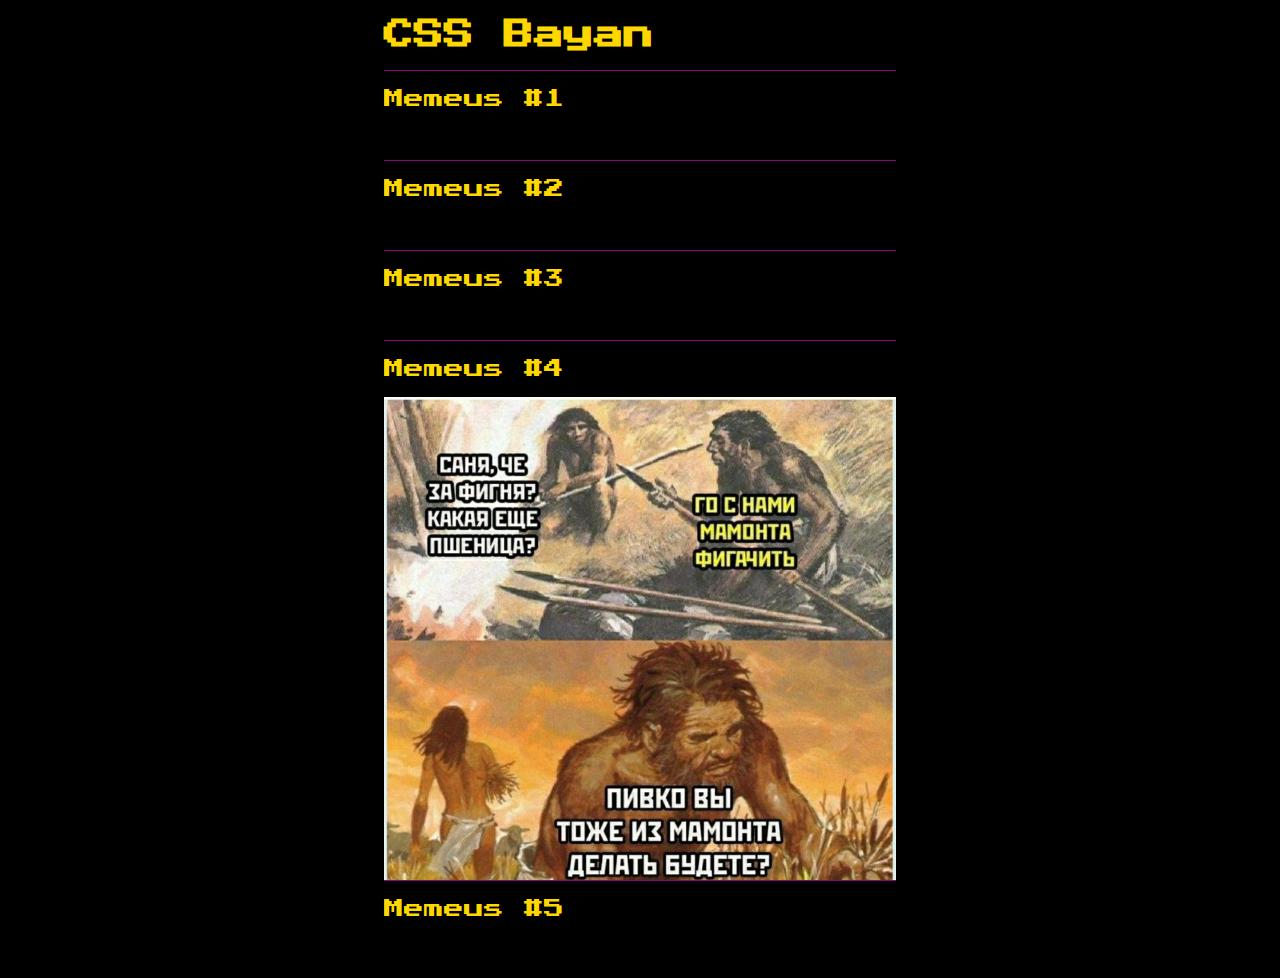
<file: index.html>
<!DOCTYPE html>
<html lang="en">
<head>
    <meta charset="UTF-8">
    <meta http-equiv="X-UA-Compatible" content="IE=edge">
    <meta name="viewport" content="width=device-width, initial-scale=1.0">
    <title>CSS Bayan</title>
    <link rel="stylesheet" href="./style.css">
    <link rel="preconnect" href="https://fonts.googleapis.com">
    <link rel="preconnect" href="https://fonts.gstatic.com" crossorigin>
    <link href="https://fonts.googleapis.com/css2?family=Press+Start+2P&display=swap" rel="stylesheet">
</head>

<body>
    <div class="wrapper">
        
        <h1 class="title">CSS Bayan</h1>
        <div class="container">
       <details>
    <summary>Memeus #1</summary>
    <img src="./memeus/photo_2022-10-18_17-11-41.jpg" alt="">
</details>
       <details>
    <summary>Memeus #2</summary>
    <img src="./memeus/photo_2023-02-17_10-50-19.jpg" alt="">
</details>
       <details>
    <summary>Memeus #3</summary>
    <img src="./memeus/photo_2023-03-12_03-25-20.jpg" alt="">
</details>
       <details open>
    <summary>Memeus #4</summary>
    <img src="./memeus/photo_2023-03-12_03-25-20 (3).jpg" alt="">
</details>
       <details>
    <summary>Memeus #5</summary>
    <img src="./memeus/photo_2023-03-12_03-31-30.jpg" alt="">
</details>
</div>
</div>
</body>
</html>
</file>
<file: style.css>
html{
    font-size: 10px;
}


body{
    background-color: rgb(0, 0, 0);
    font-family: 'Press Start 2P', cursive;
    color: gold;

}
.wrapper{
    margin-left: auto;
    margin-right: auto;
    width: 40vw;
}

h1{
    font-size: 3em;
}

summary{
    display: block;
    border-top: solid rgba(226, 10, 208, 0.603) 1px;
    padding: 2vh 0;
    font-size: 2em;
    width: 100%;
    text-align: left;
    cursor: pointer;

}



summary::-webkit-details-marker {
    display: none;
}
details{
    text-align: center;
    cursor: pointer;
    transition: height 1s ease;
    overflow: hidden;
}
summary:hover::after {
    content: '\25BC';
    padding-left: 90%;
    display: block;
    width: 5PX;
  }
  details[open] > summary:hover::after {
    content: '\25B2';
    padding-left: 90%;
    display: block;
    width: 5PX;
  }

  details:not([open]){
      height: 10vh;
  }
  
  details[open]{
      height: 60vh;
  }



img{
    max-width: 40vw;
    transition: 0.3s;
    max-height: 70%;
    transition: 1.3s;
}


.container:hover{
    color: blue;
}


@media (max-width: 830px) { 

        .wrapper{
            width: 60vw;
        }
        h1{
            font-size: 2.5em;
        }

        summary{
            display: block;
            cursor: none;
        }

        details:not([open]){
            height: 8vh;
        }
        
        details[open]{
            height: 50vh;
        }

        img{
            max-width: 60vw;
            transition: 0.3s;
            max-height: 70%;
        }
        

        summary::after {
            content: '\25BC';
            padding-left: 90%;
            display: block;
            width: 5PX;
          }
          details[open] > summary::after {
            content: '\25B2';
            padding-left: 90%;
            display: block;
            width: 5PX;
          }

      
 }

 @media (max-width: 350px) { 

    .wrapper{
        width: 90vw;
    }
    h1{
        font-size: 2.4em;
    }

    summary{
        display: block;
        font-size: 1.5em;
    }

    details:not([open]){
        height: 8vh;
    }
    
    details[open]{
        height: 50vh;
    }

    img{
        max-width: 90vw;
        transition: 0.3s;
        max-height: 70%;
    }
    
}
</file>
